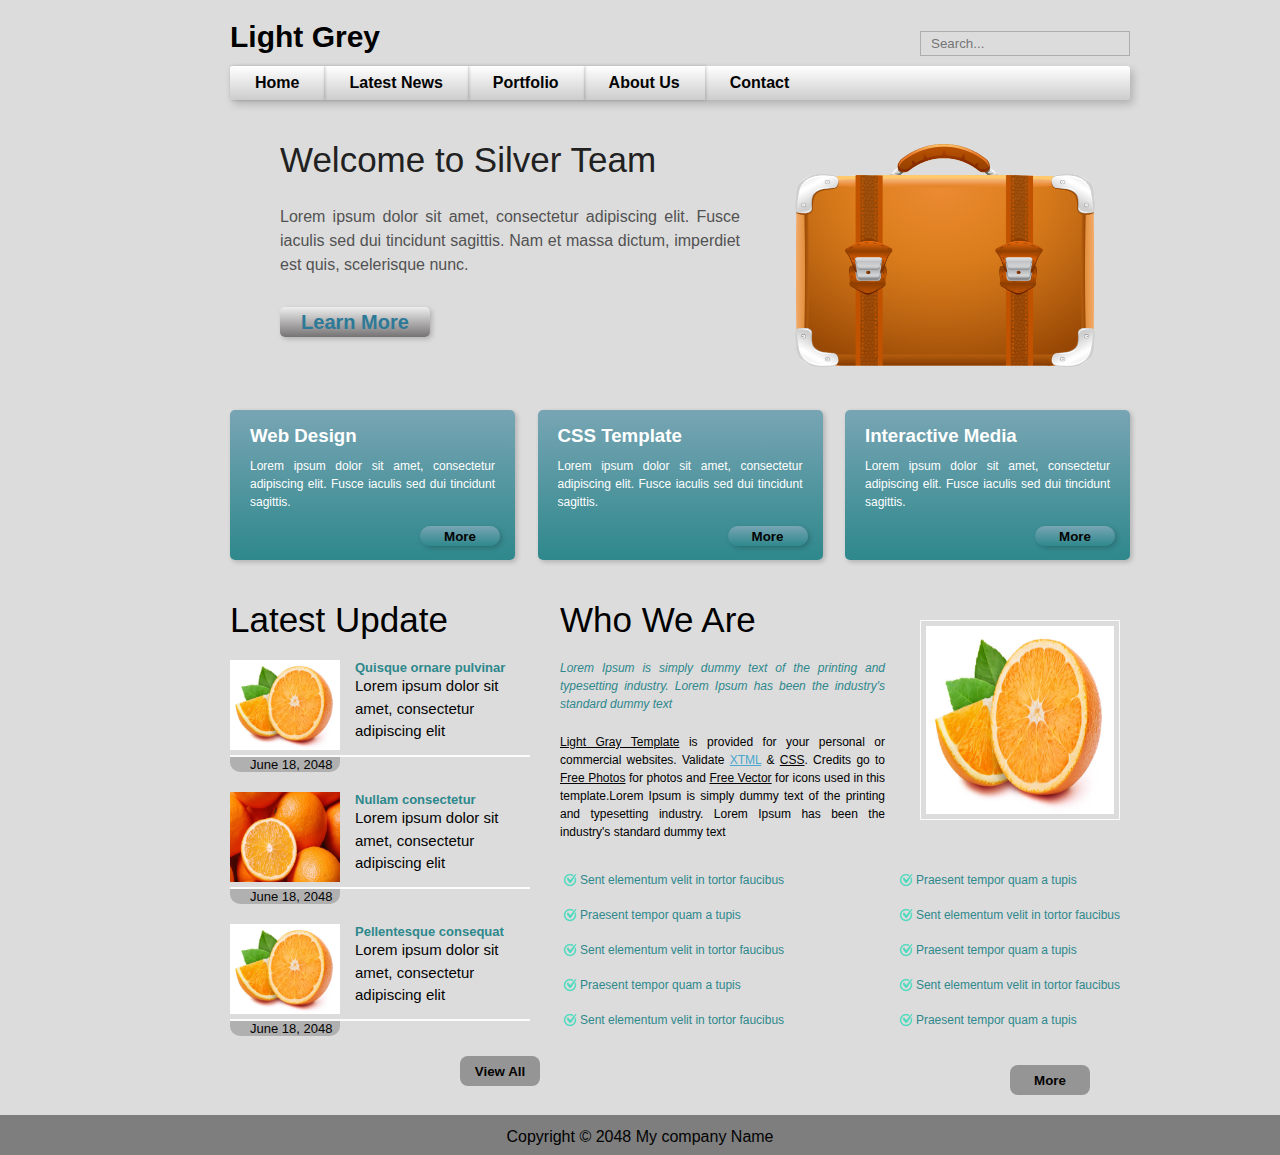
<file: coloc_tack/index.html>
<!DOCTYPE html>
<html lang="en">
<head>
    <meta charset="UTF-8">
    <title>Light Grey</title>
    <link rel="stylesheet" href="css/style.css">
    <link rel="stylesheet" href="css/core.css">
    <link rel="stylesheet" href="css/header_footer.css">
    <meta name="viewport" content="width=1200px, initial-scale=1.0, minimum-scale=1.0, maximum-scale=1.0, user-scalable=no">
</head>
<body>
    <div class="wrapper">
        <header>
            <div class="container">
                <div class="inner_header">
                        <div class="search">
                            <h2>Light Grey</h2>
                            <form>
                                <input type="text" id="search" name="q" placeholder="Search..." />
                            </form>
                        </div>
                    <ul class="menu">
                        <li class="menu_link shadow">
                            <a href="index.html">Home</a>
                        </li>
                        <li class="menu_link shadow">
                            <a href="pages/news.html">Latest News</a>
                        </li>
                        <li class="menu_link shadow">
                            <a href="pages/porfolio.html">Portfolio</a>
                        </li>
                        <li class="menu_link shadow">
                            <a href="pages/aboutus.html">About Us</a>
                        </li>
                        <li class="menu_link">
                            <a href="pages/contact.html">Contact</a>
                        </li>
                    </ul>

                </div>
            </div>

        </header>

        <div class="welcome">
            <div class="container">
                <div class="inner_welcome">
                    <div class="welcome_left">
                        <h1>Welcome to Silver Team</h1>
                        <p>Lorem ipsum dolor sit amet, consectetur adipiscing elit. Fusce iaculis sed
                            dui tincidunt sagittis. Nam et massa dictum, imperdiet est quis, scelerisque nunc.</p>
                        <button>Learn More</button>
                    </div>
                    <div class="welcome_right">
                        <img src="images/chemodan.png" alt="chemodan">
                    </div>

                </div>
            </div>
        </div>

        <div class="cards">
            <div class="container">
                <div class="cards_inner">
                    <div class="card">
                        <h3>Web Design</h3>
                        <p>Lorem ipsum dolor sit amet, consectetur adipiscing elit. Fusce iaculis sed dui tincidunt sagittis.</p>
                        <button>More</button>
                    </div>
                    <div class="card">
                        <h3>CSS Template</h3>
                        <p>Lorem ipsum dolor sit amet, consectetur adipiscing elit. Fusce iaculis sed dui tincidunt sagittis.</p>
                        <button>More</button>
                    </div>
                    <div class="card">
                        <h3>Interactive Media</h3>
                        <p>Lorem ipsum dolor sit amet, consectetur adipiscing elit. Fusce iaculis sed dui tincidunt sagittis.</p>
                        <button>More</button>
                    </div>
                </div>
            </div>
        </div>

        <div class="page_content">
            <div class="container">
                <div class="inner_page_content">
                    <div class="updates">
                        <h4>Latest Update</h4>
                        <div class="news">
                            <img src="images/apelsin.jpg" alt="small_picture">
                            <div class="text-content">
                                <h6>Quisque ornare pulvinar</h6>
                                <p>Lorem ipsum dolor sit amet, consectetur adipiscing elit</p>
                            </div>
                        </div>
                        <div class="gray_line"></div>
                        <span class="date">June 18, 2048</span>
                        <div class="news">
                            <img src="images/apelsin_1.jpg" alt="small_picture">
                            <div class="text-content">
                                <h6>Nullam consectetur</h6>
                                <p>Lorem ipsum dolor sit amet, consectetur adipiscing elit</p>
                            </div>
                        </div>
                        <div class="gray_line"></div>
                        <span class="date">June 18, 2048</span>
                        <div class="news">
                            <img src="images/apelsin.jpg" alt="small_picture">
                            <div class="text-content">
                                <h6>Pellentesque consequat</h6>
                                <p>Lorem ipsum dolor sit amet, consectetur adipiscing elit</p>
                            </div>
                        </div>
                        <div class="gray_line"></div>
                        <span class="date">June 18, 2048</span>
                        <button class="gray">View All</button>
                    </div>
                    <div class="introduction">
                        <h4>Who We Are</h4>
                        <div class="news_2">
                            <div class="text_content_2">
                                <p class="cursive">Lorem Ipsum is simply dummy text of the printing and typesetting industry. Lorem Ipsum has been the industry's standard dummy text </p>
                                <p><a href="index.html">Light Gray Template</a> is provided for your personal or commercial websites. Validate
                                    <a href="">XTML</a> & <a href="index.html">CSS</a>. Credits go to <a href="index.html">Free Photos</a> for photos and
                                    <a href="index.html">Free Vector</a> for icons used in this template.Lorem Ipsum is simply dummy text of the printing and typesetting industry. Lorem Ipsum has been the industry's standard dummy text </p>
                            </div>
                            <img src="images/apelsin.jpg" alt="big_picture">
                        </div>
                        <div class="check_point">
                            <ul class="left">
                                <li><img src="images/check.png" alt="check">Sent elementum velit in tortor faucibus</li>
                                <li><img src="images/check.png" alt="check">Praesent tempor quam a tupis</li>
                                <li><img src="images/check.png" alt="check">Sent elementum velit in tortor faucibus</li>
                                <li><img src="images/check.png" alt="check">Praesent tempor quam a tupis</li>
                                <li><img src="images/check.png" alt="check">Sent elementum velit in tortor faucibus</li>
                            </ul>
                            <ul class="right">
                                <li><img src="images/check.png" alt="check">Praesent tempor quam a tupis</li>
                                <li><img src="images/check.png" alt="check">Sent elementum velit in tortor faucibus</li>
                                <li><img src="images/check.png" alt="check">Praesent tempor quam a tupis</li>
                                <li><img src="images/check.png" alt="check">Sent elementum velit in tortor faucibus</li>
                                <li><img src="images/check.png" alt="check">Praesent tempor quam a tupis</li>
                            </ul>
                        </div>
                        <button class="gray">More</button>
                    </div>
                </div>
            </div>
        </div>

        <footer>
            <p>Copyright<a href="index.html"> &copy; 2048 My company Name</a></p>
        </footer>
    </div>
</body>
</html>
</file>
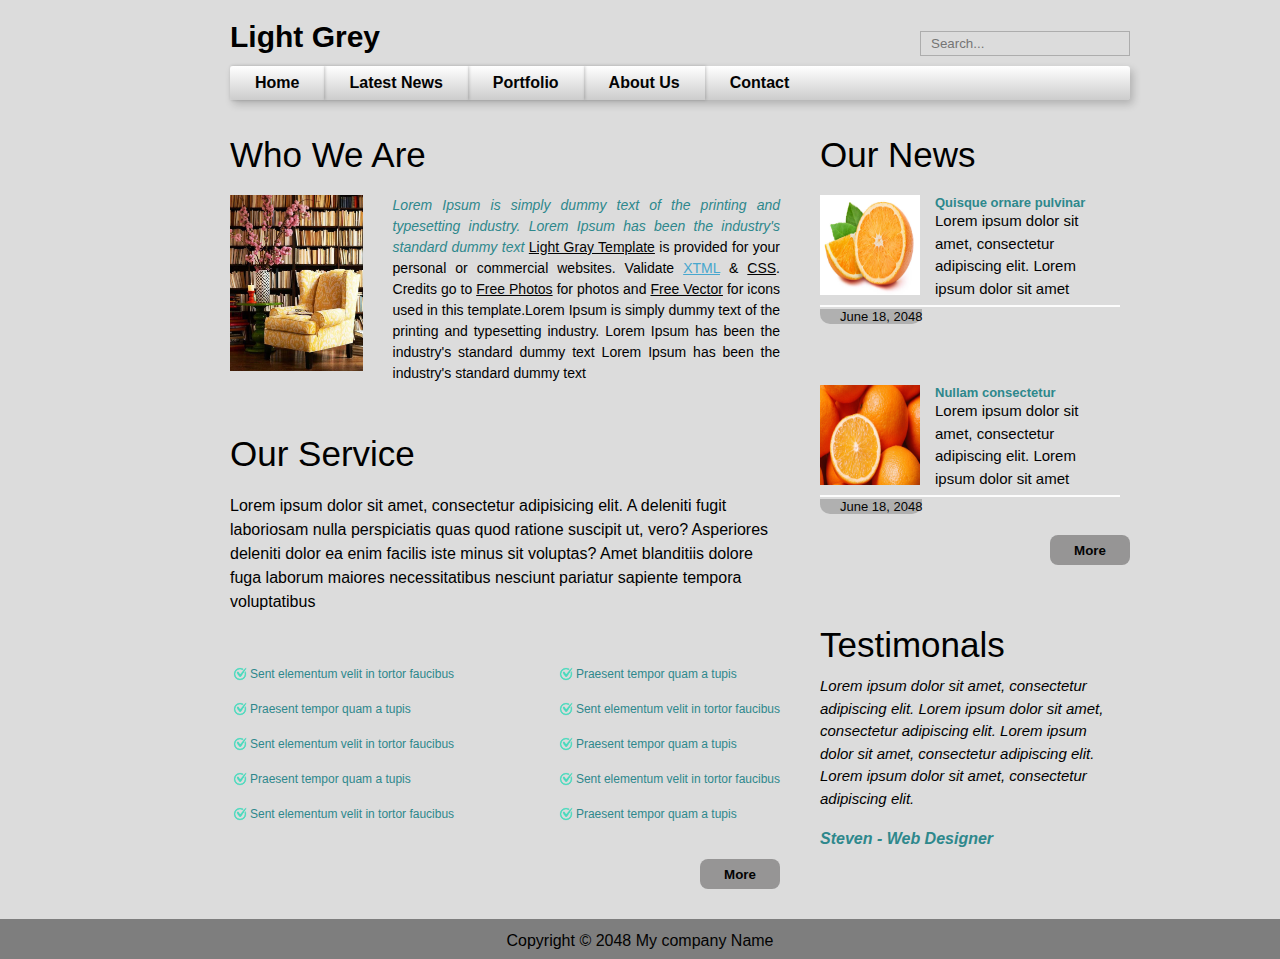
<file: coloc_tack/pages/aboutus.html>
<!DOCTYPE html>
<html lang="en">
<head>
    <meta charset="UTF-8">
    <title>Light Grey</title>
    <link rel="stylesheet" href="../css/style.css">
    <link rel="stylesheet" href="../css/core.css">
    <link rel="stylesheet" href="../css/aboutus.css">
    <link rel="stylesheet" href="../css/header_footer.css">
    <meta name="viewport" content="width=1200px, initial-scale=1.0, minimum-scale=1.0, maximum-scale=1.0, user-scalable=no">
</head>
<body>
    <div class="wrapper">
        <header>
            <div class="container">
                <div class="inner_header">
                    <div class="search">
                        <h2>Light Grey</h2>
                        <form>
                            <input type="text" id="search" name="q" placeholder="Search..." />
                        </form>
                    </div>
                    <ul class="menu">
                        <li class="menu_link shadow">
                            <a href="../index.html">Home</a>
                        </li>
                        <li class="menu_link shadow">
                            <a href="../pages/news.html">Latest News</a>
                        </li>
                        <li class="menu_link shadow">
                            <a href="../pages/porfolio.html">Portfolio</a>
                        </li>
                        <li class="menu_link shadow">
                            <a href="../pages/aboutus.html">About Us</a>
                        </li>
                        <li class="menu_link">
                            <a href="../pages/contact.html">Contact</a>
                        </li>
                    </ul>

                </div>
            </div>
        </header>

        <div class="about_us">
            <div class="container">
                <div class="inner_aboutus">
                    <div class="who_we_are">
                        <h4>Who We Are</h4>
                        <div class="text_img">
                            <img src="../images/armchair.jpg" alt="armchair">
                            <p><i>Lorem Ipsum is simply dummy text of the printing and typesetting industry. Lorem Ipsum has been the industry's standard dummy text</i>
                            <a href="../index.html">Light Gray Template</a> is provided for your personal or commercial websites. Validate
                                <a href="">XTML</a> & <a href="../index.html">CSS</a>. Credits go to <a href="../index.html">Free Photos</a> for photos and
                                <a href="../index.html">Free Vector</a> for icons used in this template.Lorem Ipsum is simply dummy text of the printing and typesetting industry. Lorem Ipsum has been the industry's standard dummy text Lorem Ipsum has been the industry's standard dummy text  </p>
                        </div>
                        <div class="service">
                            <h4>Our Service</h4>
                            <p>Lorem ipsum dolor sit amet, consectetur adipisicing elit. A deleniti fugit laboriosam nulla perspiciatis quas
                                quod ratione suscipit ut, vero? Asperiores deleniti dolor ea enim facilis iste minus sit voluptas?
                                Amet blanditiis dolore fuga laborum maiores necessitatibus nesciunt pariatur sapiente tempora voluptatibus </p>
                        </div>
                        <div class="check_point">
                            <ul class="left">
                                <li><img src="../images/check.png" alt="check">Sent elementum velit in tortor faucibus</li>
                                <li><img src="../images/check.png" alt="check">Praesent tempor quam a tupis</li>
                                <li><img src="../images/check.png" alt="check">Sent elementum velit in tortor faucibus</li>
                                <li><img src="../images/check.png" alt="check">Praesent tempor quam a tupis</li>
                                <li><img src="../images/check.png" alt="check">Sent elementum velit in tortor faucibus</li>
                            </ul>
                            <ul class="right">
                                <li><img src="../images/check.png" alt="check">Praesent tempor quam a tupis</li>
                                <li><img src="../images/check.png" alt="check">Sent elementum velit in tortor faucibus</li>
                                <li><img src="../images/check.png" alt="check">Praesent tempor quam a tupis</li>
                                <li><img src="../images/check.png" alt="check">Sent elementum velit in tortor faucibus</li>
                                <li><img src="../images/check.png" alt="check">Praesent tempor quam a tupis</li>
                            </ul>
                        </div>
                        <button class="gray">More</button>
                    </div>
                    <div class="our_news">
                        <h4>Our News</h4>
                        <div class="news">
                            <img src="../images/apelsin.jpg" alt="small_picture">
                            <div class="text-content">
                                <h6>Quisque ornare pulvinar</h6>
                                <p>Lorem ipsum dolor sit amet, consectetur adipiscing elit.
                                    Lorem ipsum dolor sit amet</p>
                            </div>
                        </div>
                        <div class="gray_line"></div>
                        <span class="date">June 18, 2048</span>
                        <div class="news bottom">
                            <img src="../images/apelsin_1.jpg" alt="small_picture">
                            <div class="text-content">
                                <h6>Nullam consectetur</h6>
                                <p>Lorem ipsum dolor sit amet, consectetur adipiscing elit.
                                    Lorem ipsum dolor sit amet</p>
                            </div>
                        </div>
                        <div class="gray_line"></div>
                        <span class="date">June 18, 2048</span>
                        <button class="gray">More</button>
                        <div class="testimonials">
                            <h4>Testimonals</h4>
                            <p>Lorem ipsum dolor sit amet, consectetur adipiscing elit.
                                Lorem ipsum dolor sit amet, consectetur adipiscing elit.
                                Lorem ipsum dolor sit amet, consectetur adipiscing elit.
                                Lorem ipsum dolor sit amet, consectetur adipiscing elit.</p>
                            <i><strong>Steven - Web Designer</strong></i>
                        </div>
                    </div>
                </div>
            </div>
        </div>



        <footer>
            <p>Copyright<a href="../index.html"> &copy; 2048 My company Name</a></p>
        </footer>
    </div>
</body>
</html>
</file>
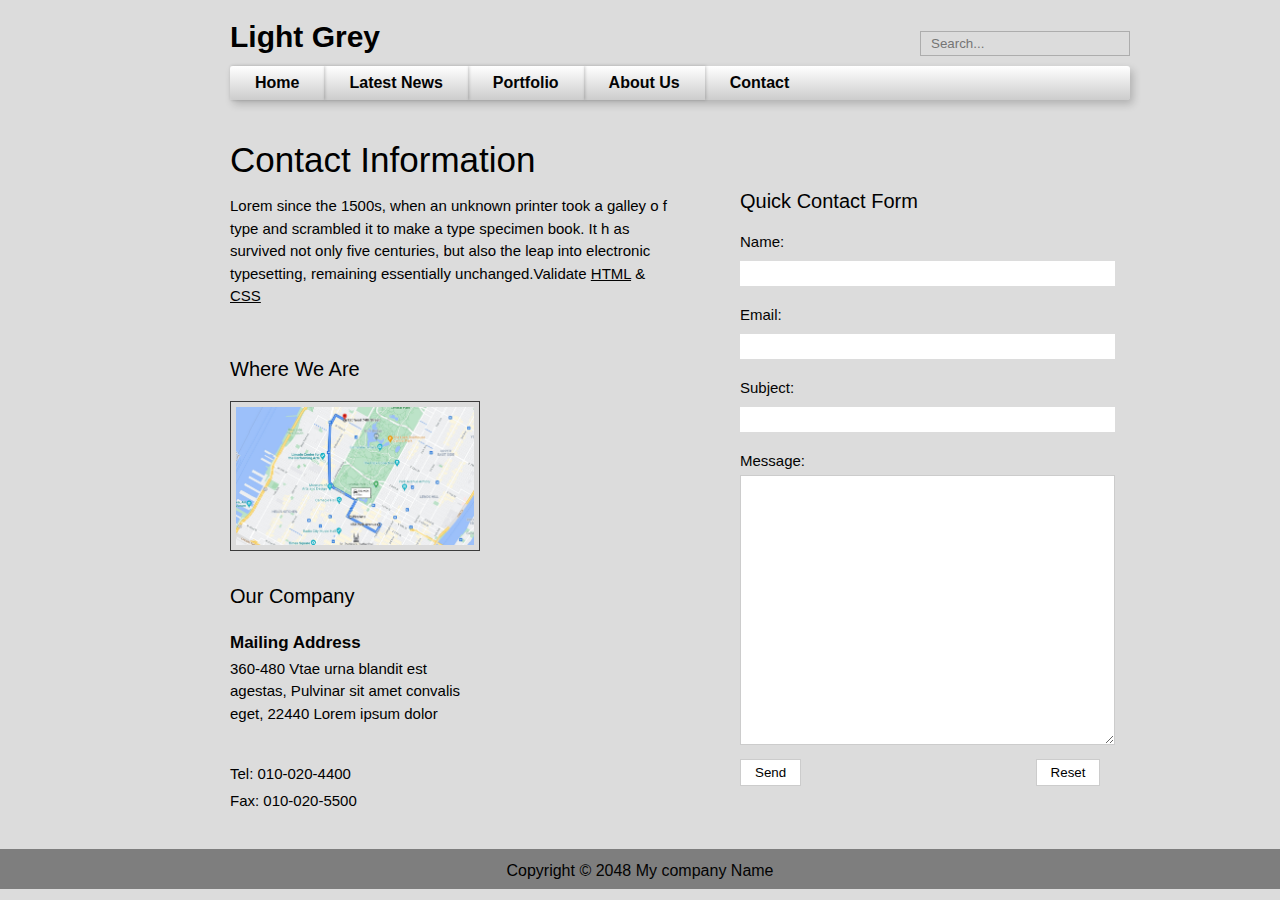
<file: coloc_tack/pages/contact.html>
<!DOCTYPE html>
<html lang="en">
<head>
    <meta charset="UTF-8">
    <title>Light Grey</title>
    <link rel="stylesheet" href="../css/style.css">
    <link rel="stylesheet" href="../css/core.css">
    <link rel="stylesheet" href="../css/contact.css">
    <link rel="stylesheet" href="../css/header_footer.css">
    <meta name="viewport" content="width=1200px, initial-scale=1.0, minimum-scale=1.0, maximum-scale=1.0, user-scalable=no">
</head>
<body>
    <div class="wrapper">
        <header>
            <div class="container">
                <div class="inner_header">
                    <div class="search">
                        <h2>Light Grey</h2>
                        <form>
                            <input type="text" id="search" name="q" placeholder="Search..." />
                        </form>
                    </div>
                    <ul class="menu">
                        <li class="menu_link shadow">
                            <a href="../index.html">Home</a>
                        </li>
                        <li class="menu_link shadow">
                            <a href="../pages/news.html">Latest News</a>
                        </li>
                        <li class="menu_link shadow">
                            <a href="../pages/porfolio.html">Portfolio</a>
                        </li>
                        <li class="menu_link shadow">
                            <a href="../pages/aboutus.html">About Us</a>
                        </li>
                        <li class="menu_link">
                            <a href="../pages/contact.html">Contact</a>
                        </li>
                    </ul>

                </div>
            </div>
        </header>

        <div class="information">
            <div class="container">
                <div class="inner_information">
                    <div class="info_contact">
                        <h4>Contact Information</h4>
                        <p> Lorem since the 1500s, when an unknown printer took a galley o
                            f type and scrambled it to make a type specimen book. It h
                            as survived not only five centuries, but also the leap into
                            electronic typesetting, remaining essentially unchanged.Validate <a href="https://translate.yandex.ru/">HTML</a> & <a href="https://translate.yandex.ru/">CSS</a>
                        </p>
                        <div class="where">
                            <h5>Where We Are</h5>
                            <img src="../images/map.jpg" alt="map">
                        </div>
                        <div class="company">
                            <h5>Our Company</h5>
                            <h6>Mailing Address</h6>
                            <p>360-480 Vtae urna blandit est agestas, Pulvinar sit amet convalis eget, 22440 Lorem ipsum dolor</p>
                            <ul>
                                <li>Tel: 010-020-4400</li>
                                <li>Fax: 010-020-5500</li>
                            </ul>
                        </div>
                    </div>
                    <div class="info_form">
                        <h5>Quick Contact Form</h5>
                        <form id="review-form">
                            <div class="form-group">
                                <label for="name">Name:</label>
                                <input name="name" type="text" class="input_field" id="name" maxlength="50">
                            </div>
                            <div class="form-group">
                                <label for="email">Email:</label>
                                <input type="email" id="email" name="email" class="input_field"  maxlength="50">
                            </div>
                            <div class="form-group">
                                <label for="address">Subject:</label>
                                <input type="text" id="address" name="address" class="input_field"  maxlength="50">
                            </div>
                            <div class="form-group">
                                <label for="review">Message:</label>
                                <textarea id="review" name="review" rows="5" required></textarea>
                            </div>
                            <div class="form-buttons">
                                <button type="reset" class="send">Send</button>
                                <button type="submit" class="reset">Reset</button>
                            </div>
                        </form>
                    </div>
                </div>
            </div>
        </div>


        <footer>
            <p>Copyright<a href="../index.html"> &copy; 2048 My company Name</a></p>
        </footer>
    </div>
</body>
</html>
</file>
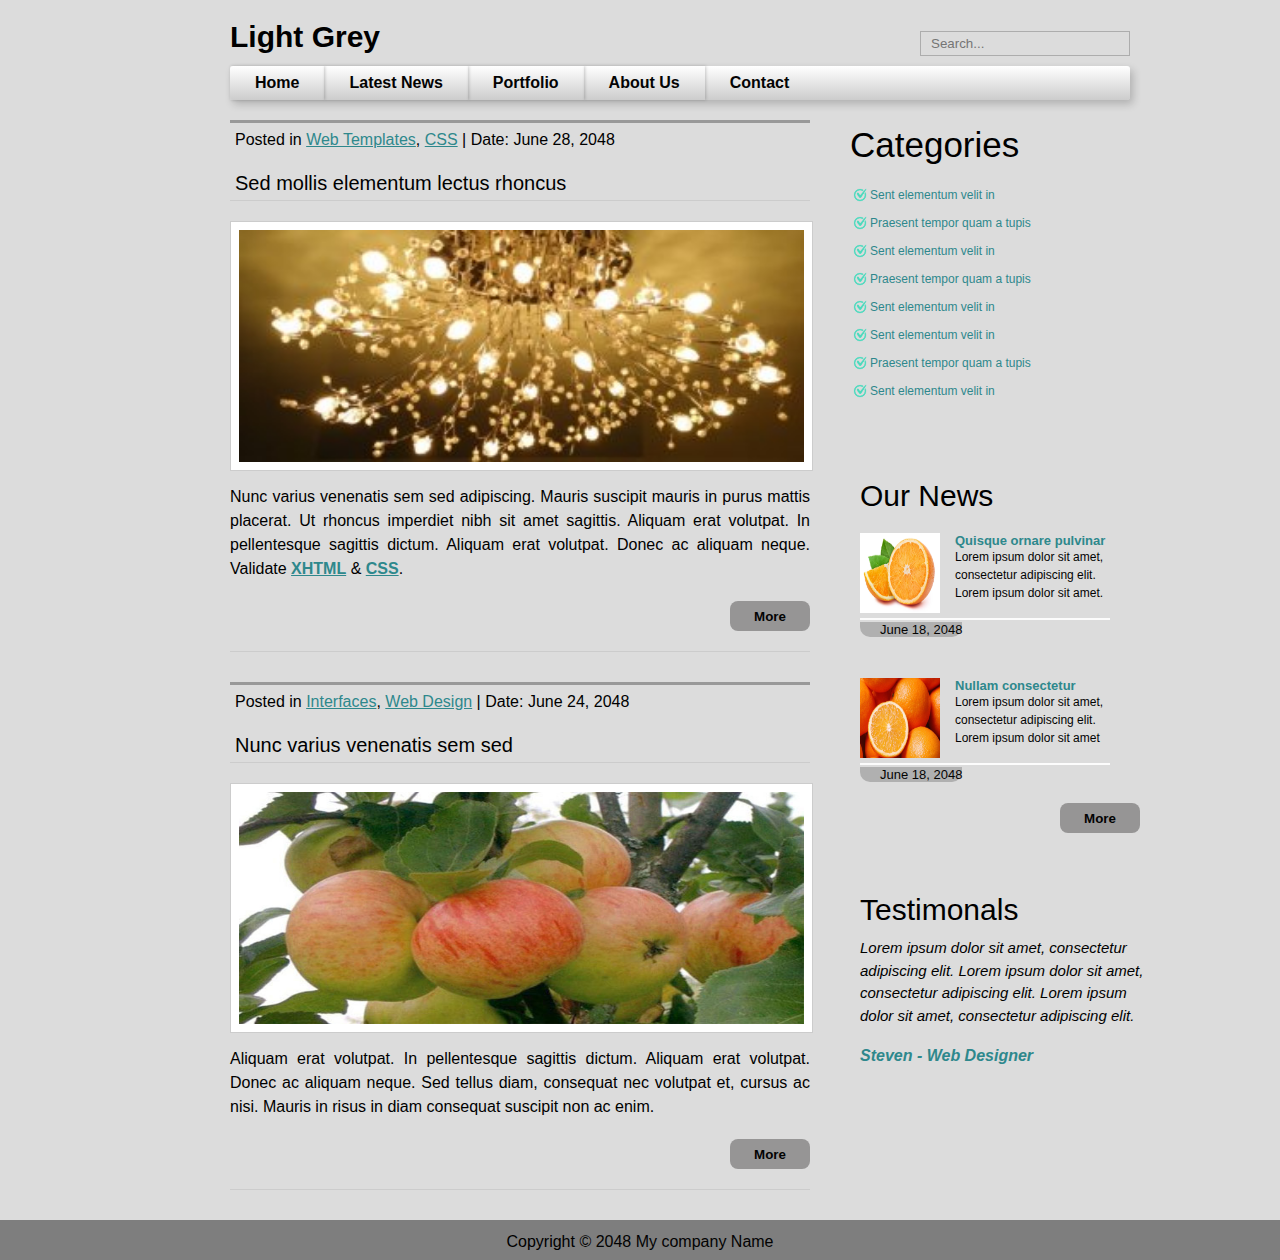
<file: coloc_tack/pages/news.html>
<!DOCTYPE html>
<html lang="en">
<head>
    <meta charset="UTF-8">
    <title>Light Gray</title>
    <link rel="stylesheet" href="../css/style.css">
    <link rel="stylesheet" href="../css/core.css">
    <link rel="stylesheet" href="../css/newa.css">
    <link rel="stylesheet" href="../css/header_footer.css">

    <meta name="viewport" content="width=1200px, initial-scale=1.0, minimum-scale=1.0, maximum-scale=1.0, user-scalable=no">
</head>
<body>
    <div class="wrapper">
        <header>
            <div class="container">
                <div class="inner_header">
                    <div class="search">
                        <h2>Light Grey</h2>
                        <form>
                            <input type="text" id="search" name="q" placeholder="Search..." />
                        </form>
                    </div>
                    <ul class="menu">
                        <li class="menu_link shadow">
                            <a href="../index.html">Home</a>
                        </li>
                        <li class="menu_link shadow">
                            <a href="../pages/news.html">Latest News</a>
                        </li>
                        <li class="menu_link shadow">
                            <a href="../pages/porfolio.html">Portfolio</a>
                        </li>
                        <li class="menu_link shadow">
                            <a href="../pages/aboutus.html">About Us</a>
                        </li>
                        <li class="menu_link">
                            <a href="../pages/contact.html">Contact</a>
                        </li>
                    </ul>

                </div>
            </div>
        </header>

        <div class="place_holder_news">
            <div class="container">
                <div class="left_news">
                        <div class="post_box">
                            <div class="post_header">
                                <p class="post_meta"><span class="cat">Posted in <a href="#">Web Templates</a>, <a href="#">CSS</a></span> | Date: June 28, 2048</p>
                                <h5>Sed mollis elementum lectus rhoncus</h5>
                            </div>
                            <a href="#"><img src="../images/lustra.jpg" alt="Image" /></a>
                            <p>Nunc varius venenatis sem sed adipiscing. Mauris suscipit mauris in purus mattis placerat. Ut rhoncus imperdiet nibh sit amet sagittis. Aliquam erat volutpat. In pellentesque sagittis dictum. Aliquam erat volutpat. Donec ac aliquam neque. Validate <a href="http://validator.w3.org/check?uri=referer" ><strong>XHTML</strong></a> &amp; <a href="http://jigsaw.w3.org/css-validator/check/referer" ><strong>CSS</strong></a>.</p>
                            <button class="gray">More</button>
                            <div class="cleaner"></div>
                        </div>
                        <div class="post_box">
                            <div class="post_header">
                                <p class="post_meta"><span class="cat">Posted in <a href="#">Interfaces</a>, <a href="#">Web Design</a></span> | Date: June 24, 2048</p>
                                <h5>Nunc varius venenatis sem sed</h5>
                            </div>
                            <a href="#"><img class="decor" src="../images/apple.jpg" alt="Image" /></a>
                            <p> Aliquam erat volutpat. In pellentesque sagittis dictum. Aliquam erat volutpat. Donec ac aliquam neque. Sed tellus diam, consequat nec volutpat et, cursus ac nisi. Mauris in risus in diam consequat suscipit non ac enim.</p>
                            <button class="gray">More</button>
                            <div class="cleaner"></div>
                        </div>
                </div>

                <div class="right_news">
                    <div class="categoris">
                        <h4>Categories</h4>
                        <div class="check_point">
                            <ul class="left">
                                <li><img src="../images/check.png" alt="check">Sent elementum velit in </li>
                                <li><img src="../images/check.png" alt="check">Praesent tempor quam a tupis</li>
                                <li><img src="../images/check.png" alt="check">Sent elementum velit in </li>
                                <li><img src="../images/check.png" alt="check">Praesent tempor quam a tupis</li>
                                <li><img src="../images/check.png" alt="check">Sent elementum velit in </li>
                                <li><img src="../images/check.png" alt="check">Sent elementum velit in</li>
                                <li><img src="../images/check.png" alt="check">Praesent tempor quam a tupis</li>
                                <li><img src="../images/check.png" alt="check">Sent elementum velit in </li>
                            </ul>
                        </div>
                    </div>
                    <div class="our_news">
                        <h4>Our News</h4>
                        <div class="news">
                            <img src="../images/apelsin.jpg" alt="small_picture">
                            <div class="text-content">
                                <h6>Quisque ornare pulvinar</h6>
                                <p>Lorem ipsum dolor sit amet, consectetur adipiscing elit.
                                    Lorem ipsum dolor sit amet.</p>
                            </div>
                        </div>
                        <div class="gray_line"></div>
                        <span class="date">June 18, 2048</span>
                        <div class="news bottom">
                            <img src="../images/apelsin_1.jpg" alt="small_picture">
                            <div class="text-content">
                                <h6>Nullam consectetur</h6>
                                <p>Lorem ipsum dolor sit amet, consectetur adipiscing elit.
                                    Lorem ipsum dolor sit amet</p>
                            </div>
                        </div>
                        <div class="gray_line"></div>
                        <span class="date">June 18, 2048</span>
                        <button class="gray">More</button>
                        <div class="testimonials">
                            <h4>Testimonals</h4>
                            <p>Lorem ipsum dolor sit amet, consectetur adipiscing elit.
                                Lorem ipsum dolor sit amet, consectetur adipiscing elit.
                                Lorem ipsum dolor sit amet, consectetur adipiscing elit.</p>
                            <i><strong>Steven - Web Designer</strong></i>
                        </div>
                </div>

            </div>
        </div>

        <footer>
            <p>Copyright<a href="../index.html"> &copy; 2048 My company Name</a></p>
        </footer>
    </div>
    </div>
</body>
</html>
</file>
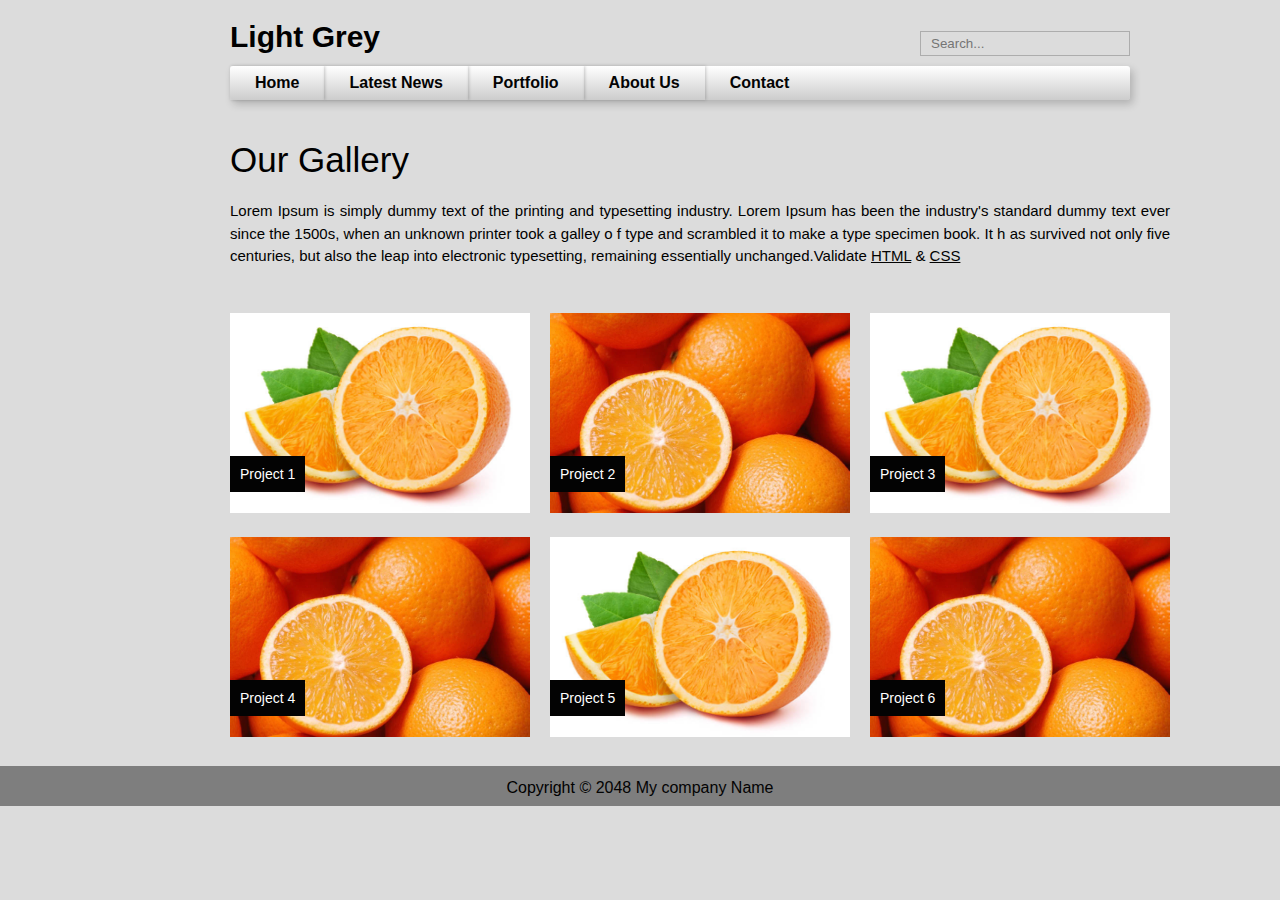
<file: coloc_tack/pages/porfolio.html>
<!DOCTYPE html>
<html lang="en">
<head>
    <meta charset="UTF-8">
    <title>Light Gray</title>
    <link rel="stylesheet" href="../css/style.css">
    <link rel="stylesheet" href="../css/core.css">
    <link rel="stylesheet" href="../css/portfolio.css">
    <link rel="stylesheet" href="../css/header_footer.css">

    <meta name="viewport" content="width=1200px, initial-scale=1.0, minimum-scale=1.0, maximum-scale=1.0, user-scalable=no">
</head>
<body>
    <div class="wrapper">
        <header>
            <div class="container">
                <div class="inner_header">
                    <div class="search">
                        <h2>Light Grey</h2>
                        <form>
                            <input type="text" id="search" name="q" placeholder="Search..." />
                        </form>
                    </div>
                    <ul class="menu">
                        <li class="menu_link shadow">
                            <a href="../index.html">Home</a>
                        </li>
                        <li class="menu_link shadow">
                            <a href="../pages/news.html">Latest News</a>
                        </li>
                        <li class="menu_link shadow">
                            <a href="../pages/porfolio.html">Portfolio</a>
                        </li>
                        <li class="menu_link shadow">
                            <a href="../pages/aboutus.html">About Us</a>
                        </li>
                        <li class="menu_link">
                            <a href="../pages/contact.html">Contact</a>
                        </li>
                    </ul>

                </div>
            </div>

        </header>

        <div class="gallery">
            <div class="container">
                <div class="gallery_name">
                    <h4>Our Gallery</h4>
                    <p>Lorem Ipsum is simply dummy text of the printing and typesetting industry. Lorem
                        Ipsum has been the industry's standard dummy text ever
                        since the 1500s, when an unknown printer took a galley o
                        f type and scrambled it to make a type specimen book. It h
                        as survived not only five centuries, but also the leap into
                        electronic typesetting, remaining essentially unchanged.Validate <a href="https://translate.yandex.ru/">HTML</a> & <a href="https://translate.yandex.ru/">CSS</a>
                    </p>
                </div>
                <div class="card-container1">
                    <div class="card1">
                        <img src="../images/apelsin.jpg" alt="Фото 1">
                        <div class="text">Project 1</div>
                    </div>
                    <div class="card1">
                        <img src="../images/apelsin_1.jpg" alt="Фото 2">
                        <div class="text">Project 2</div>
                    </div>
                    <div class="card1">
                        <img src="../images/apelsin.jpg" alt="Фото 3">
                        <div class="text">Project 3 </div>
                    </div>
                    <div class="card1">
                        <img src="../images/apelsin_1.jpg" alt="Фото 4">
                        <div class="text">Project 4</div>
                    </div>
                    <div class="card1">
                        <img src="../images/apelsin.jpg" alt="Фото 5">
                        <div class="text">Project 5</div>
                    </div>
                    <div class="card1">
                        <img src="../images/apelsin_1.jpg" alt="Фото 6">
                        <div class="text">Project 6</div>
                    </div>
                </div>
            </div>
        </div>

        <footer>
            <p>Copyright<a href="../index.html"> &copy; 2048 My company Name</a></p>
        </footer>
    </div>
</body>
</html>
</file>
<file: coloc_tack/css/style.css>
/*welcome*/

.inner_welcome{
    display: flex;
    margin-top: 40px;
}

.welcome_left{
    padding-right: 50px;
    padding-left: 50px;
}

.welcome_left h1{
    color: #212121;
    font-weight: lighter;
    font-size: 35px;
    margin-bottom: 25px;
}

.welcome_left p{
    color: #525252;
    margin-bottom: 30px;
    line-height: 1.5;
}
.welcome_left button{
    background: linear-gradient(to bottom, #efeeee, #757373);
    border: none;
    font-size: 20px;
    width: 150px;
    height: 30px;
    color: #2c7998;
    border-radius: 5px;
    cursor: pointer;
    font-weight: bold;
    box-shadow: 2px 2px 5px rgba(0, 0, 0, 0.2)
}
.welcome_right{
    padding-right: 30px;
}


.welcome_right img{
    width: 310px;
    height: 231px;
}

/*cards*/

.cards_inner{
    display: flex;
    justify-content: space-between;
    padding-top: 15px;

}

.card{
    height: 150px;
    width: 285px;
    color: white;
    padding: 15px 20px;
    background: linear-gradient(to bottom, #78a5b4, #2e888c);
    box-shadow: 2px 2px 5px rgba(0, 0, 0, 0.2);
    border-radius: 5px;
}
.card button{
    background: linear-gradient(to bottom, #78a5b4, #2e888c);
    border: none;
    color: #030303;
    height: 20px;
    width: 80px;
    border-radius: 20px;
    margin-left: 170px;
    cursor: pointer;
    font-weight: bold;
    box-shadow: 2px 2px 5px rgba(0, 0, 0, 0.2)
}

.card p {
    padding-top: 10px;
    padding-bottom: 15px;
    font-size: 12px;
    line-height: 1.5;
}

/*page_contetnt*/

.updates{
    margin-top: 20px;
    display: flex;
    flex-direction: column;
}

.updates button{
    margin-left: 230px;
}

.news {
    display: flex;
    align-items: flex-start;
    width: 300px;
    margin-top: 20px;
}

.news img {
    width: 110px;
    height: 90px;
    margin-right: 15px;
}


.text-content p{
    font-size: 15px;
    color: #030303;
    text-align: left;

}

.gray_line {
    width: 300px;
    margin-top: 5px;
}

.date {
    color: #030303;
    font-size: 13px;
    padding-left: 20px;
    background-color: #b0b0b0;
    width: 110px;
    border-radius: 0 0 10px 10px;
}

.inner_page_content{
    display: flex;
    margin-bottom: 20px;
    margin-top: 20px;
}

/*introdaction*/
.introduction{
    margin-left: 20px;
    margin-top: 20px;
    width: 560px;
}

.introduction button{
    margin-left: 450px;
}
.news_2{
    display: flex;
    align-items: center;
    margin-top: 10px;
    margin-bottom: 10px;
    height: 200px;
}
.cursive{
    color: #2e888c;
    margin-bottom: 20px;
    font-style: italic;

}
.news_2 p{
    font-size: 12px;
    margin-right: 35px;
}

.news_2 p a{
    text-decoration-line: revert;
}
.news_2 img{
    width: 200px;
    height: 200px;
    padding: 5px;
    border: 1px solid #fcfcfc;
    display: inline-block;
    margin-top: -60px;
}


.check_point{
    display: flex;
    justify-content: space-between;
    font-size: 12px;
    color: #2e888c;
    margin-top: 20px;
}

.check_point ul{
    text-align: center;
}
.check_point ul li{
    padding-bottom: 15px;
    display: flex;
    align-items: center;
}

.check_point li img{
    width: 20px;
    height: 20px;
}

ul.right{
    margin-left: 25px;
}
</file>
<file: coloc_tack/css/core.css>
* {
    margin: 0;
    padding: 0;
    box-sizing: border-box;
}

body {
    font-family: "Britannic Bold", sans-serif;
    background: #dcdcdc;
}

.container {
    margin-top: 20px;
    margin-left: 230px;
    min-width: 900px;
    max-width: min-content;
}




li {
    list-style-type: none;
}
p{
    font-family: sans-serif;
    text-align: justify;
    line-height: 1.5;
}


hr{
    width: 350px;
    color: white;
}

h5{
    font-size: 20px;
    font-weight: lighter;
}

h4{
    font-size: 35px;
    font-weight: lighter;
}

h6{
    color: #2e888c;
    font-size: 13px;
}

.gray{
    width: 80px;
    height: 30px;
    margin-top: 20px;
    border-radius: 8px;
    background-color: #969595;
    color: #030303;
    font-weight: bold;
    border: none;
}

.gray_line{
    color: #fcfcfc;
    border: 1px solid;
}
</file>
<file: coloc_tack/css/header_footer.css>
/*header*/

.inner_header{
    width: 100%;
}

.search{
    display: flex;
    justify-content: space-between;
    margin-bottom: 10px;
}
.search h2{
    font-size: 30px;
}


input{
    background-color: #dcdcdc;
    border: 1px solid #adadad;
    width: 210px;
    height: 25px;
    margin-top: 11px;
    padding-left: 10px;
    color: #030303;
}

input:focus {
    outline: 1px solid #9d9d9d;
}
.menu{
    display: flex;
    justify-content: flex-start;
    flex-direction: row;
    background: linear-gradient(to bottom, #ffffff, #cccccc);
    box-shadow: 3px 4px 9px rgba(0, 0, 0, 0.2);
    border-radius: 3px;
}

.menu_link {
    padding: 8px 25px;
    cursor: pointer;
    font-weight: bold;

}

.shadow{
    box-shadow: 1px 0px 3px rgba(0, 0, 0, 0.2);
}

a {
    text-decoration: none;
    color: #47a7ce;
}



a:link{
    color: #030303;
}

a:hover {
    color: #030303;
}
a:active {
    color: #030303;
}

/*footer*/
footer{
    background-color: #7e7e7e;
    padding: 10px;
    display: flex;
    height: 40px;
    justify-content: center;
    min-width: 100%;
    max-width: min-content;
}

footer a{
    color: #030303;
}
</file>
<file: coloc_tack/css/aboutus.css>
/*aboutus*/
.inner_aboutus{
    margin-top: 35px;
    display: flex;
}
.who_we_are{
    width: 550px;
    margin-bottom: 30px;
}

.who_we_are button{
    margin-left: 470px;
}

.text_img{
    display: flex;
    margin-top: 20px;
}
.text_img p {
    font-size: 14px;
}
.text_img p a{
    text-decoration-line: revert;
}
.text_img p i{
    color: #2e888c;
}

.text_img img{
    width: 134px;
    height: 176px;
    margin-right: 30px;
}


/*service*/
.service{
    margin-top: 50px;
    margin-bottom: 50px;
}

.service p{
    margin-top: 20px;
    text-align: left;
    line-height: 1.5;
}


/*our_news*/
.our_news{
    margin-left: 40px;
}
.our_news .news{
    width: 300px;
}
.our_news button{
    margin-left: 230px;
}
.our_news  .bottom{
    margin-top: 60px;
}
.our_news .news img{
    width: 100px;
    height: 100px;
}
.our_news .gray_line{
    width: 300px;
}
.our_news  .text-content p{
    font-size: 15px;

}


/*testimonials*/
.testimonials{
    margin-top: 60px;
    width: 300px;
}

.testimonials p{
    margin-top: 10px;
    font-size: 15px;
    font-style: italic;
    margin-bottom: 20px;
    text-align: left;
    line-height: 1.5;
}

.testimonials i{
    color: #2e888c;
}
</file>
<file: coloc_tack/css/contact.css>
.inner_information{
    margin-top: 40px;
    margin-bottom: 40px ;
    display: flex;
}

.info_contact{
    width: 450px;
}

.info_contact p {
    font-size: 15px;
    margin-top: 15px;
    text-align: left;

}

.info_contact p a{
    text-decoration-line: revert;
}
.where{
    margin-top: 50px;
}
.where img{
    width: 250px;
    height: 150px;
    margin-top: 20px;
    padding: 5px;
    border: 1px solid #3b3b3b;
    display: inline-block;
}
.company{
    margin-top: 30px;
    width: 240px;

}
.company p{
    margin-top: 5px;
}
.company ul{
    margin-top: 30px;
    font-size: 15px;
}

.company ul li{
    padding-top: 10px ;
}

.company h6{
    color: #030303;
    font-size: 17px;
    margin-top: 25px;

}

/*contact_form*/

.info_form{
    margin-top: 50px;
    margin-left: 60px;
}

.form-group{
    margin-top: 20px;
}


.input_field {
    width: 375px;
    height: 25px;
    color: #5b5a5a;
    padding: 10px;
    margin-top: 5px;
    border: none;
    background: #fff;
}

label {
    display: block;
    width: 100px;
    margin-top: 15px;
    margin-bottom: 6px;
    color: #030303;
    font-size: 15px;

}

textarea {
    width: 375px;
    height: 270px;
    padding: 5px;
    color: #333;
    border: 1px solid #ccc;
    background: #fff;
}

.form-buttons .send {
    margin: 10px 0;
    padding: 5px 14px;
    border: 1px solid #ccc;
    background: #fff;
    cursor: pointer;
}

.form-buttons .reset {
    padding: 5px 14px;
    margin-left: 230px;
    border: 1px solid #ccc;
    background: #fff;
    cursor: pointer;
}
</file>
<file: coloc_tack/css/newa.css>
/*place_holder_left*/
.left_news{
    width: 600px;
    padding-right: 20px;
    float: left;
}

.post_box {
    clear: both;
    margin-bottom: 30px;
    padding-bottom: 20px;
    border-bottom: 0.5px solid #ccc;
}
.post_box p a{
    text-decoration-line: revert;
    color: #2e888c;
}
.post_header {
    border-top: 3px solid #999;
    border-bottom: 1px solid #ccc;
    padding: 5px;
    margin-bottom: 20px;
}

.post_header h5{
    margin-top: 20px;
}

.post_box button{
    margin-left: 500px;
}


.post_box p.post_meta {
    margin-bottom: 0;
}

.post_box img {
    clear: both;
    padding: 8px;
    width: 583px;
    height: 250px;
    border: 1px solid #ccc;
    background: #fff;
    margin-bottom: 10px;
}

/*place_holder_right*/
.right_news{
    float: right;
    width: 280px;
    padding-right: 20px;
}

.categoris{
    margin-right: 40px;
    margin-top: 5px;
}

.categoris h4{
    margin-bottom: 15px;
}

.check_point ul li{
    margin-bottom: -7px;
}

.our_news{
    margin-top: 70px;
    margin-left: 10px;
}

.our_news h4{
    font-size: 30px;
}
.our_news .news{
    width: 250px;
}
.our_news button{
    margin-left: 200px;
}
.our_news  .bottom{
    margin-top: 40px;
}
.our_news .news img{
    width: 80px;
    height: 80px;
}
.our_news .gray_line{
    width: 250px;
}
.our_news  .text-content p{
    font-size: 12px;

}


/*testimonials*/
.testimonials{
    margin-top: 60px;
    width: 300px;
}

.testimonials p{
    margin-top: 10px;
    font-size: 15px;
    font-style: italic;
    margin-bottom: 20px;
    text-align: left;
    line-height: 1.5;
}

.testimonials i{
    color: #2e888c;
}
</file>
<file: coloc_tack/css/portfolio.css>
.gallery_name{
    text-align: left;
    padding: 20px 0;
}

.gallery_name p{
    padding-top: 20px;
    font-size: 15px;

}
.gallery_name p a{
    text-decoration-line: revert;
}

.card-container1 {
    padding: 25px 0;
    display: grid;
    grid-template-columns: repeat(3, 1fr);
    grid-gap: 20px; }

.card1 {
    width: 100%;
    position: relative;
}


.card1 img {
    width: 300px;
    height: 200px;
}


.text {
    position: absolute;
    bottom: 25px;
    left: 0;
    background-color: rgb(3, 3, 3);
    color: #fff;
    padding: 10px 10px;
    font-size: 14px;
}
</file>
